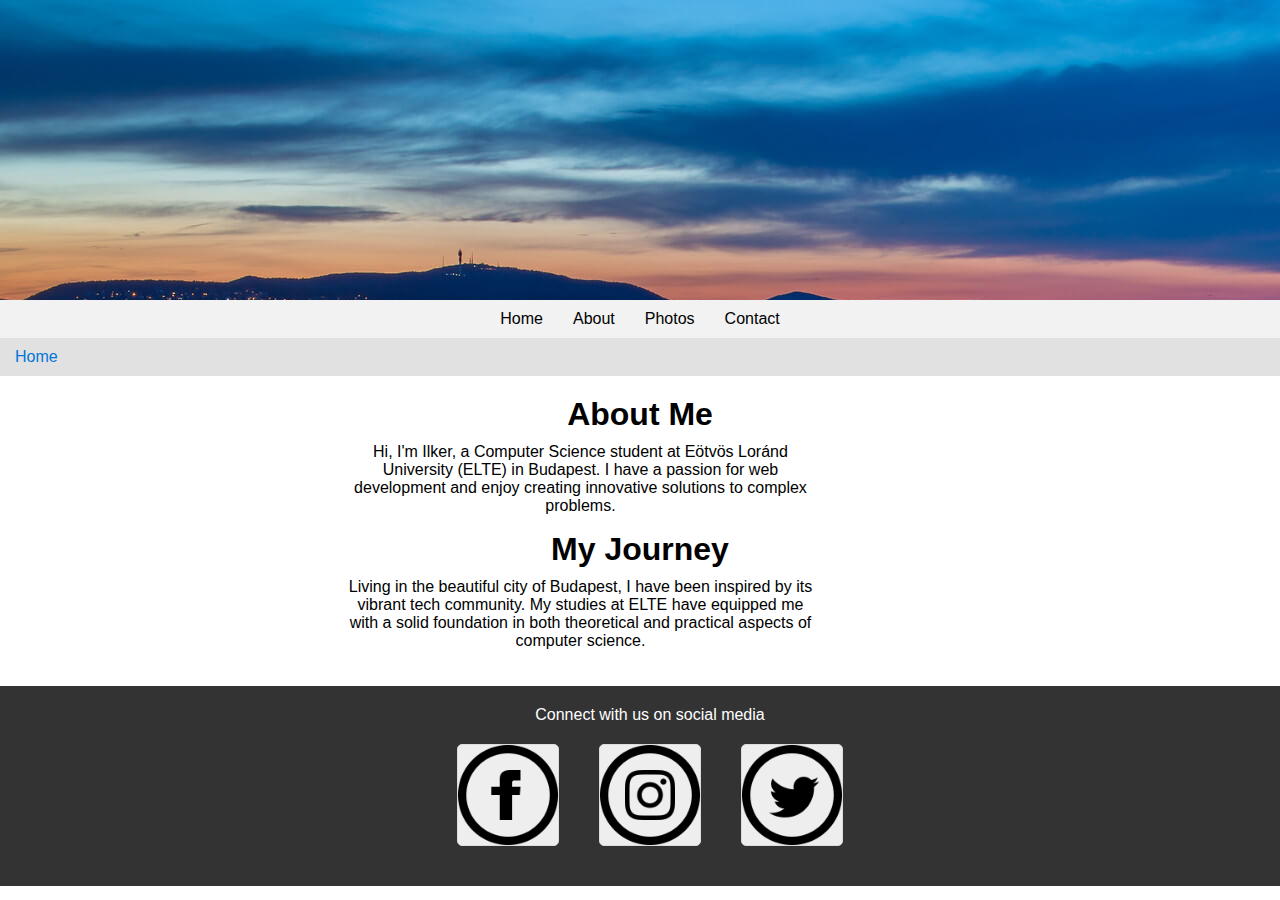
<file: index.html>
<!DOCTYPE html>
<html lang="en">
  <head>
    <meta charset="UTF-8" />
    <meta name="viewport" content="width=device-width, initial-scale=1.0" />
    <title>Webpage Layout</title>
    <link rel="stylesheet" href="styles.css" />
  </head>
  <body>
    <header>
      <div class="banner"></div>
    </header>

    <nav class="nav">
      <a href="index.html">Home</a>
      <a href="about.html">About</a>
      <a href="photos.html">Photos</a>
      <a href="contact.html">Contact</a>
    </nav>

    <!-- Breadcrumbs -->
    <div class="breadcrumb">
      <a href="index.html">Home</a>
    </div>

    <main class="content">
      <section class="column">
        <h1>About Me</h1>
        <article>
          <p>
            Hi, I'm Ilker, a Computer Science student at Eötvös Loránd
            University (ELTE) in Budapest. I have a passion for web development
            and enjoy creating innovative solutions to complex problems.
          </p>
        </article>
      </section>

      <section class="column">
        <h1>My Journey</h1>
        <article>
          <p>
            Living in the beautiful city of Budapest, I have been inspired by
            its vibrant tech community. My studies at ELTE have equipped me with
            a solid foundation in both theoretical and practical aspects of
            computer science.
          </p>
        </article>
      </section>
    </main>

    <footer>
      <div>Connect with us on social media</div>
      <div class="social-links">
        <div class="thumbnail-links">
          <a href="https://www.facebook.com/mustafailker.icoz/" target="_blank">
            <img src="facebook-thumbnail.png" alt="Facebook" />
          </a>
          <a href="https://www.instagram.com/icoz.mustafa/" target="_blank">
            <img src="instagram-thumbnail.png" alt="Instagram" />
          </a>
          <a href="https://x.com/darker2000" target="_blank">
            <img src="twitter-thumbnail.png" alt="Twitter" />
          </a>
        </div>
      </div>
    </footer>
  </body>
</html>
</file>
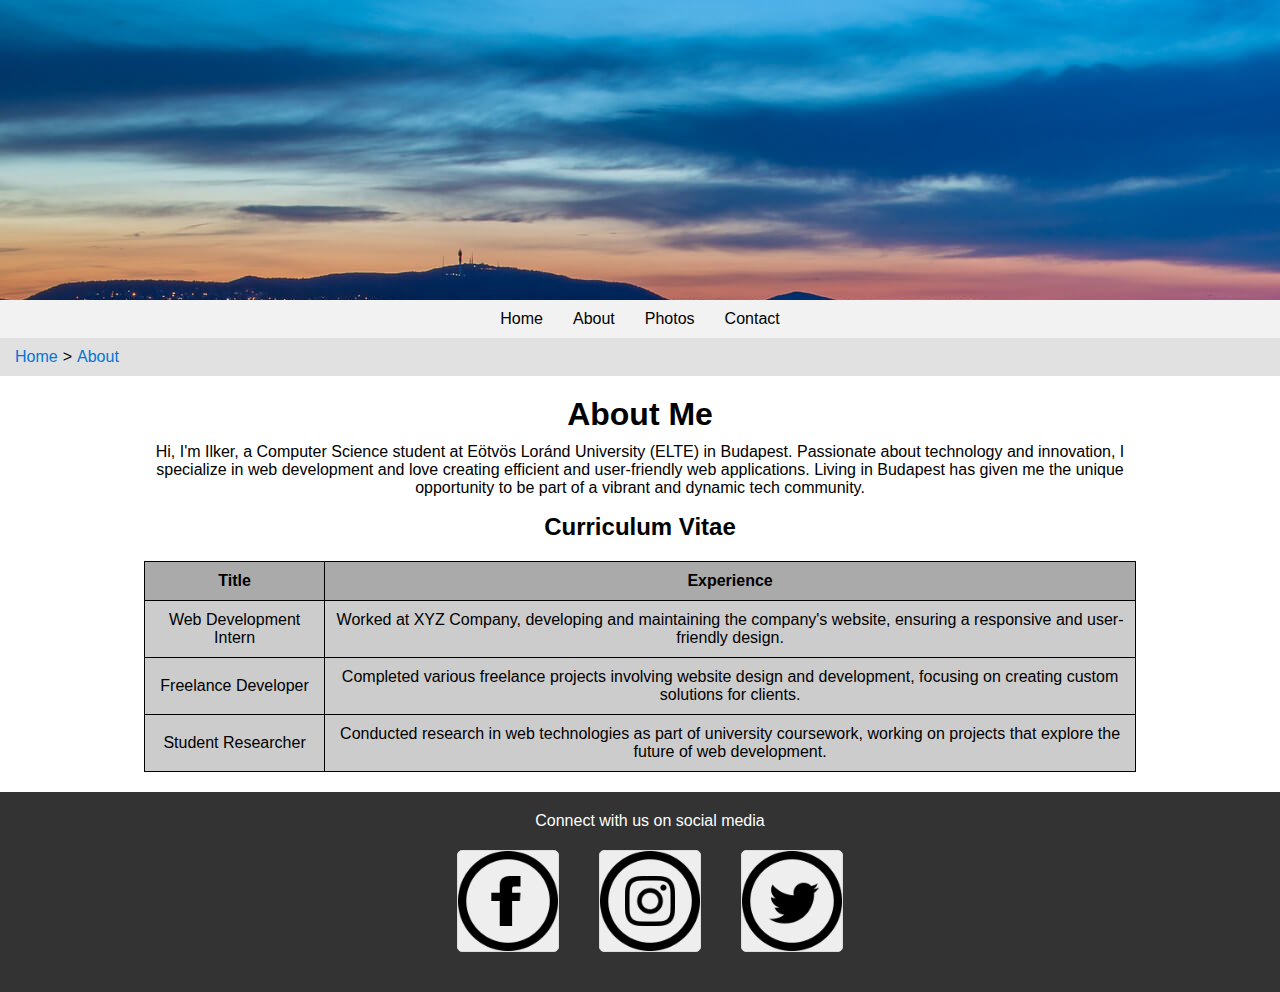
<file: about.html>
<!DOCTYPE html>
<html lang="en">
  <head>
    <meta charset="UTF-8" />
    <meta name="viewport" content="width=device-width, initial-scale=1.0" />
    <title>About Page</title>
    <link rel="stylesheet" href="styles.css" />
  </head>
  <body>
    <header></header>
    <nav>
      <a href="index.html">Home</a>
      <a href="#">About</a>
      <a href="photos.html">Photos</a>
      <a href="contact.html">Contact</a>
    </nav>
    <div class="breadcrumb">
      <a href="index.html">Home</a> <span>&gt;</span>
      <a href="about.html">About</a>
    </div>

    <div class="content">
      <h1>About Me</h1>
      <p>
        Hi, I'm Ilker, a Computer Science student at Eötvös Loránd University
        (ELTE) in Budapest. Passionate about technology and innovation, I
        specialize in web development and love creating efficient and
        user-friendly web applications. Living in Budapest has given me the
        unique opportunity to be part of a vibrant and dynamic tech community.
      </p>
      <h2>Curriculum Vitae</h2>
      <table>
        <tr>
          <th>Title</th>
          <th>Experience</th>
        </tr>
        <!-- Rows with CV details go here -->
        <tr>
          <td>Web Development Intern</td>
          <td>
            Worked at XYZ Company, developing and maintaining the company's
            website, ensuring a responsive and user-friendly design.
          </td>
        </tr>
        <tr>
          <td>Freelance Developer</td>
          <td>
            Completed various freelance projects involving website design and
            development, focusing on creating custom solutions for clients.
          </td>
        </tr>
        <tr>
          <td>Student Researcher</td>
          <td>
            Conducted research in web technologies as part of university
            coursework, working on projects that explore the future of web
            development.
          </td>
        </tr>
        <!-- Additional rows as necessary -->
      </table>
    </div>

    <!-- Optional Footer -->
    <!-- <div class="footer">Footer Content</div> -->
    <footer>
      <div>Connect with us on social media</div>
      <div class="social-links">
        <div class="thumbnail-links">
          <a href="https://www.facebook.com/mustafailker.icoz/" target="_blank">
            <img src="facebook-thumbnail.png" alt="Facebook" />
          </a>
          <a href="https://www.instagram.com/icoz.mustafa/" target="_blank">
            <img src="instagram-thumbnail.png" alt="Instagram" />
          </a>
          <a href="https://x.com/darker2000" target="_blank">
            <img src="twitter-thumbnail.png" alt="Twitter" />
          </a>
        </div>
      </div>
    </footer>
  </body>
</html>
</file>
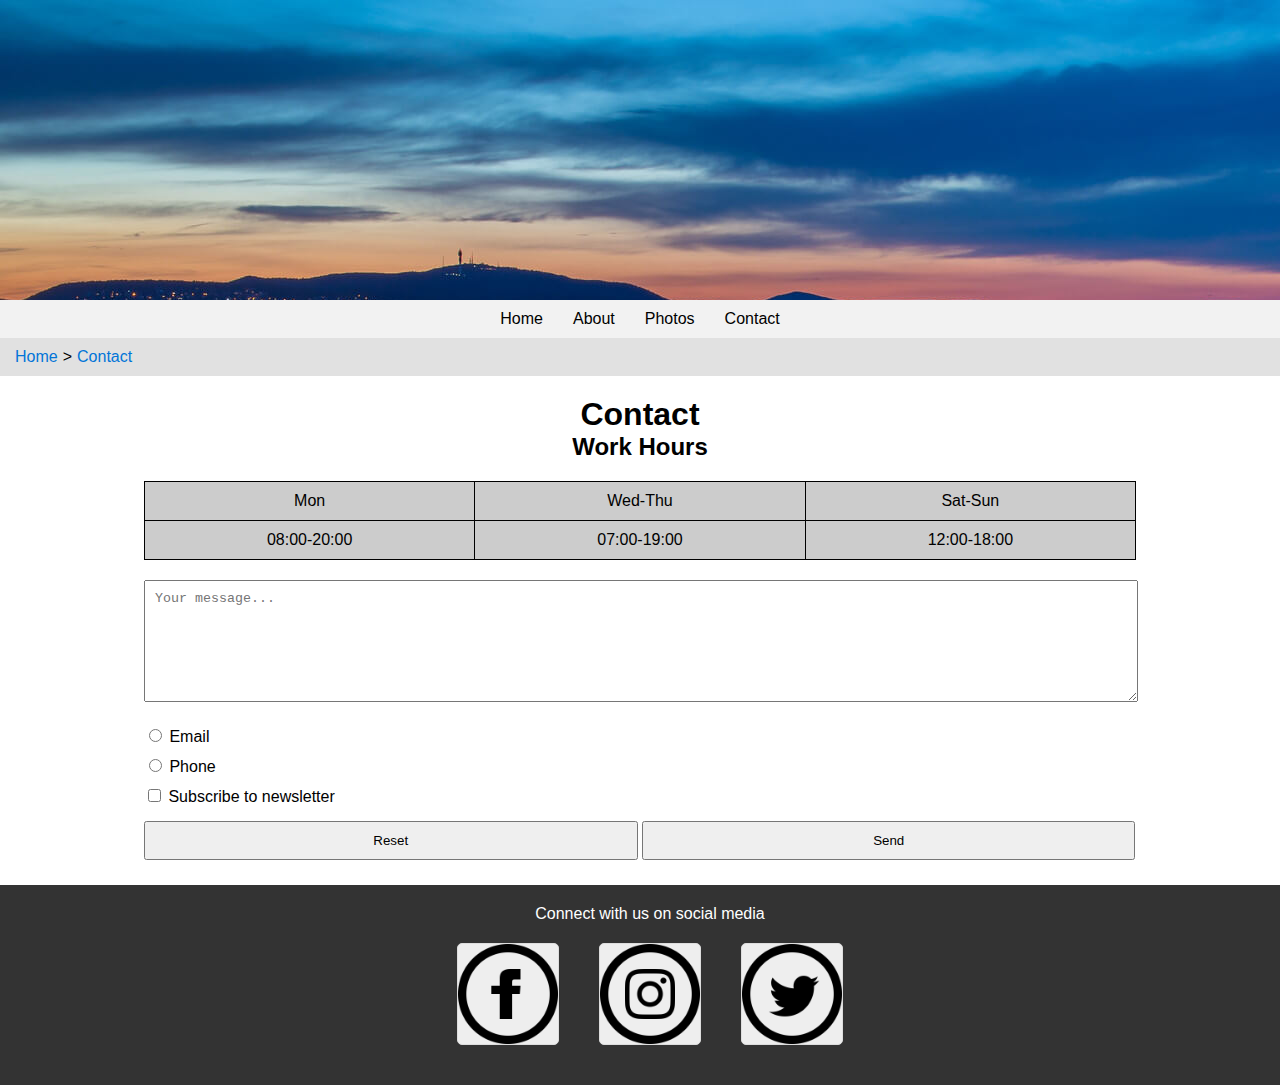
<file: contact.html>
<!DOCTYPE html>
<html lang="en">
  <head>
    <meta charset="UTF-8" />
    <meta name="viewport" content="width=device-width, initial-scale=1.0" />
    <title>Contact Page</title>
    <link rel="stylesheet" href="styles.css" />
  </head>
  <body>
    <header></header>
    <nav>
      <a href="index.html">Home</a>
      <a href="about.html">About</a>
      <a href="photos.html">Photos</a>
      <a href="contact.html">Contact</a>
    </nav>
    <div class="breadcrumb">
      <a href="index.html">Home</a> <span>&gt;</span> <a href="#">Contact</a>
    </div>

    <div class="content">
      <h1>Contact</h1>
      <h2>Work Hours</h2>
      <table>
        <tr>
          <td>Mon</td>
          <td>Wed-Thu</td>
          <td>Sat-Sun</td>
        </tr>
        <tr>
          <td>08:00-20:00</td>
          <td>07:00-19:00</td>
          <td>12:00-18:00</td>
        </tr>
      </table>

      <div class="contact-form">
        <form action="send_mail.php" method="POST">
          <textarea
            name="message"
            placeholder="Your message..."
            required
          ></textarea>

          <div>
            <label>
              <input
                type="radio"
                name="contact-method"
                value="email"
                required
              />
              Email
            </label>
            <label>
              <input
                type="radio"
                name="contact-method"
                value="phone"
                required
              />
              Phone
            </label>
          </div>

          <div>
            <label>
              <input type="checkbox" name="subscribe" value="yes" /> Subscribe
              to newsletter
            </label>
          </div>

          <input type="reset" value="Reset" />
          <input type="submit" value="Send" />
        </form>
      </div>
    </div>

    <!-- Footer with Social Links -->
    <footer>
      <div>Connect with us on social media</div>
      <div class="social-links">
        <div class="thumbnail-links">
          <a href="https://www.facebook.com/mustafailker.icoz/" target="_blank">
            <img src="facebook-thumbnail.png" alt="Facebook" />
          </a>
          <a href="https://www.instagram.com/icoz.mustafa/" target="_blank">
            <img src="instagram-thumbnail.png" alt="Instagram" />
          </a>
          <a href="https://x.com/darker2000" target="_blank">
            <img src="twitter-thumbnail.png" alt="Twitter" />
          </a>
        </div>
      </div>
    </footer>
  </body>
</html>
</file>
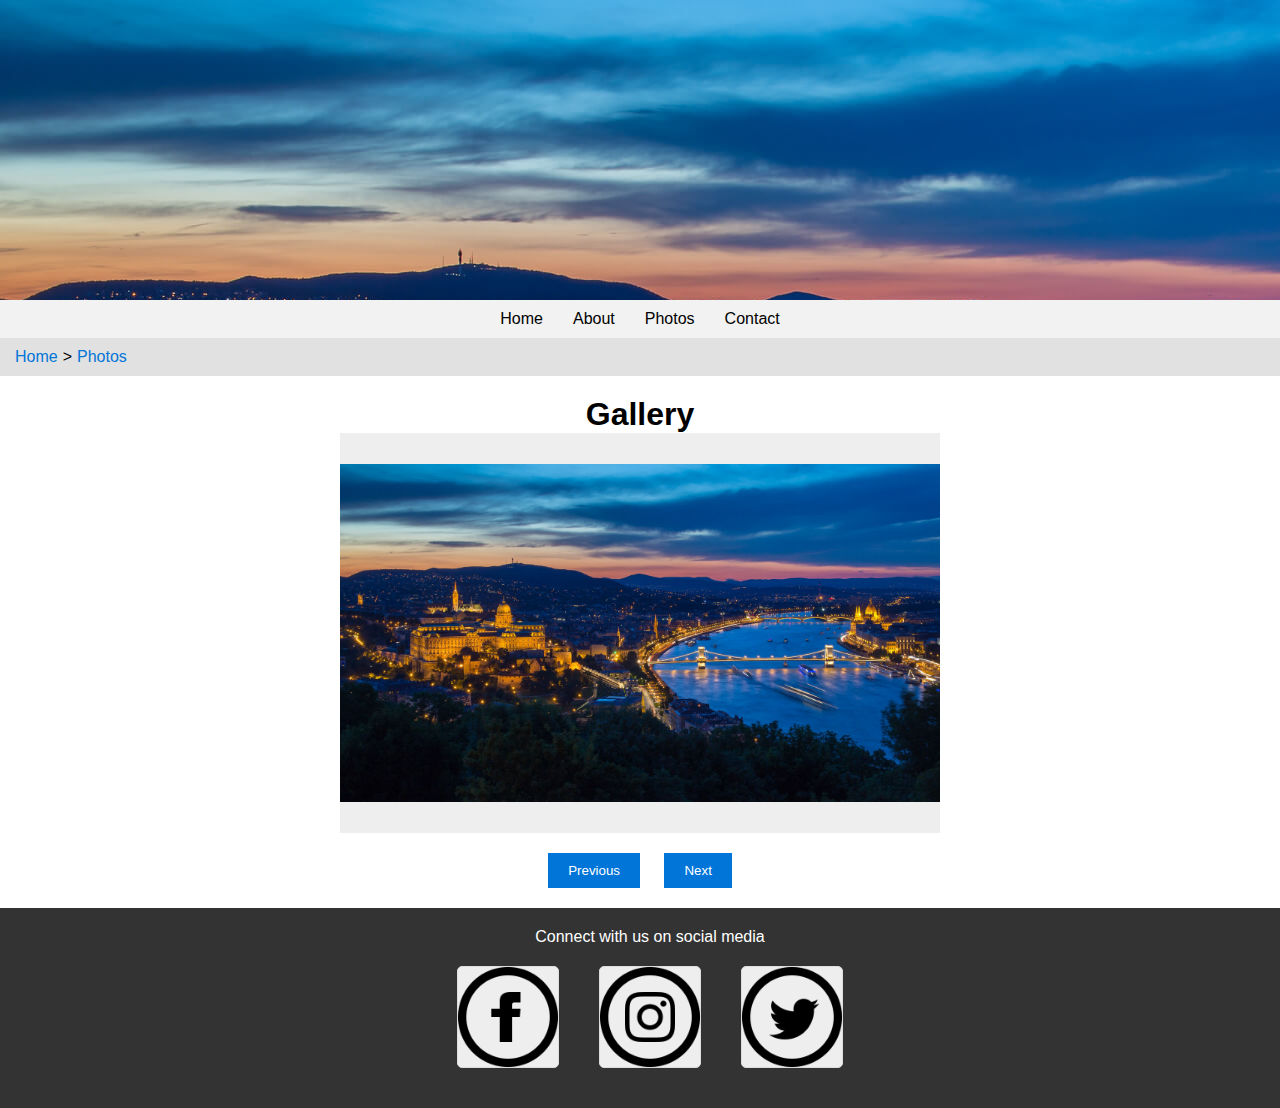
<file: photos.html>
<!DOCTYPE html>
<html lang="en">
  <head>
    <meta charset="UTF-8" />
    <meta name="viewport" content="width=device-width, initial-scale=1.0" />
    <title>Gallery Page</title>
    <link rel="stylesheet" href="styles.css" />
  </head>
  <body>
    <header></header>

    <nav>
      <a href="index.html">Home</a>
      <a href="about.html">About</a>
      <a href="#">Photos</a>
      <a href="contact.html">Contact</a>
    </nav>

    <div class="breadcrumb">
      <a href="index.html">Home</a> <span>&gt;</span>
      <a href="photos.html">Photos</a>
    </div>

    <div class="content">
      <h1>Gallery</h1>
      <div class="thumbnail">
        <img
          id="galleryImage"
          src="Buda-Castle-Chain-Bridge-and-Parliament-from-Gellert-hill-1858-2-X3-opt.jpg"
          alt="Caption for image 1"
          onclick="openOriginalSize()"
        />
      </div>
      <div class="navigation">
        <button id="prevButton">Previous</button>
        <button id="nextButton">Next</button>
      </div>
    </div>

    <script>
      const images = [
        "Buda-Castle-Chain-Bridge-and-Parliament-from-Gellert-hill-1858-2-X3-opt.jpg",
        "2560px-Budapest,_Hungary_(explored)_(14995308504).jpg",
        "budapest-danube-panorama-hd.jpg",
        "fishermansbastionfromdanube.jpg",
        // Add more images as needed
      ];

      let currentIndex = 0;

      const galleryImage = document.getElementById("galleryImage");
      const prevButton = document.getElementById("prevButton");
      const nextButton = document.getElementById("nextButton");

      prevButton.addEventListener("click", () => {
        currentIndex = currentIndex > 0 ? currentIndex - 1 : images.length - 1;
        galleryImage.src = images[currentIndex];
        galleryImage.alt = `Caption for image ${currentIndex + 1}`;
      });

      nextButton.addEventListener("click", () => {
        currentIndex = currentIndex < images.length - 1 ? currentIndex + 1 : 0;
        galleryImage.src = images[currentIndex];
        galleryImage.alt = `Caption for image ${currentIndex + 1}`;
      });

      function openOriginalSize() {
        const imageUrl = images[currentIndex];
        window.open(imageUrl, "_blank");
      }
    </script>
    <footer>
      <div>Connect with us on social media</div>
      <div class="social-links">
        <div class="thumbnail-links">
          <a href="https://www.facebook.com/mustafailker.icoz/" target="_blank">
            <img src="facebook-thumbnail.png" alt="Facebook" />
          </a>
          <a href="https://www.instagram.com/icoz.mustafa/" target="_blank">
            <img src="instagram-thumbnail.png" alt="Instagram" />
          </a>
          <a href="https://x.com/darker2000" target="_blank">
            <img src="twitter-thumbnail.png" alt="Twitter" />
          </a>
        </div>
      </div>
    </footer>
  </body>
</html>
</file>
<file: styles.css>
/* Common styles for all pages */
body {
  font-family: Arial, sans-serif;
  margin: 0;
  padding: 0;
}

header,
.banner {
  background-image: url("Buda-Castle-Chain-Bridge-and-Parliament-from-Gellert-hill-1858-2-X3-opt.jpg"); /* Replace with your actual image path */
  height: 300px;
  display: flex;
  justify-content: center;
  align-items: center;
}

header {
  background-image: url("Buda-Castle-Chain-Bridge-and-Parliament-from-Gellert-hill-1858-2-X3-opt.jpg"); /* Replace with your actual image path */
}

.banner p {
  font-size: 2rem;
  color: white;
}

.nav,
nav {
  background-color: #f2f2f2;
  display: flex;
  justify-content: center;
  padding: 10px 0;
}

.nav a,
nav a {
  margin: 0 15px;
  text-decoration: none;
  color: black;
}

.nav a:hover,
nav a:hover {
  text-decoration: underline;
}

.breadcrumb {
  padding: 10px 15px;
  background-color: #e1e1e1;
  display: flex;
}

.breadcrumb a {
  color: #0275d8;
  text-decoration: none;
}

.breadcrumb a:hover {
  text-decoration: underline;
}

.breadcrumb span {
  margin: 0 5px;
}

.content {
  padding: 20px;
  display: flex;
  justify-content: space-around; /* Changed to space-around for equal spacing */
  align-items: center;
  flex-direction: column;
}

.column {
  width: 48%;
  display: flex;
  flex-direction: column;
  align-items: center;
  text-align: center; /* Added text-align for centering */
}

.column h2,
h1,
h2 {
  margin: 0;
  text-align: center;
}

.column p,
p,
table {
  margin-top: 10px;
  width: 80%;
  text-align: center; /* Changed text alignment to center */
}

table {
  margin-top: 20px;
  border-collapse: collapse;
}

th,
td {
  background-color: #ccc;
  padding: 10px;
  border: 1px solid #000;
}

th {
  background-color: #aaa;
}

.contact-form {
  width: 80%;
  margin-top: 20px;
}

.contact-form textarea {
  width: calc(100% - 20px);
  height: 100px;
  margin-bottom: 10px;
  padding: 10px;
}

.contact-form input[type="reset"],
.contact-form input[type="button"],
.contact-form input[type="submit"] {
  padding: 10px;
  width: calc(50% - 2.5px);
  margin: 5px 0;
  cursor: pointer;
}

.contact-form label {
  display: block;
  margin: 10px 0;
}

.footer,
footer {
  background-color: #333; /* Dark grey background */
  color: white;
  text-align: center;
  padding: 20px 10px;
  position: relative;
  bottom: 0;
  width: 100%;
}

.footer .social-links,
footer .social-links {
  margin: 20px 0;
  text-align: center;
}

.footer .social-links a,
footer .social-links a {
  margin: 0 10px;
  text-decoration: none;
  color: #0275d8;
}

.footer .social-links a:hover,
footer .social-links a:hover {
  text-decoration: underline;
}

/* Additional styles for the gallery page */
.thumbnail {
  width: 600px; /* Fixed width */
  height: 400px; /* Fixed height */
  display: flex;
  justify-content: center;
  align-items: center;
  background-color: #eee; /* Background color for the frame */
  overflow: hidden; /* Hide overflow content */
}

.thumbnail img {
  max-width: 100%; /* Ensure the image does not exceed the frame dimensions */
  max-height: 100%;
}

.navigation {
  margin-top: 20px;
}

.navigation button {
  padding: 10px 20px;
  margin: 0 10px;
  cursor: pointer;
  border: none;
  background-color: #0275d8;
  color: white;
}

.navigation button:hover {
  background-color: #025aa5;
}

.social-links {
  margin: 20px 0;
  text-align: center;
}

.social-links a {
  margin: 0 10px;
  text-decoration: none;
  color: #0275d8;
}

.social-links a:hover {
  text-decoration: underline;
}

/* Thumbnail links styling */
.thumbnail-links {
  display: flex;
  justify-content: center;
  gap: 20px;
}

.thumbnail-links a {
  display: block;
  width: 100px;
  height: 100px;
  background-color: #eee;
  overflow: hidden;
  border: 1px solid #ddd;
  border-radius: 5px;
  text-align: center;
  line-height: 100px;
  color: white;
}

.thumbnail-links a img {
  width: 100%;
  height: 100%;
  object-fit: cover;
  transition: transform 0.3s;
}

.thumbnail-links a:hover img {
  transform: scale(1.1);
}

/* Styling visited and non-visited links */
a:visited {
  color: #551a8b;
}

/* Responsive design */
@media (max-width: 1200px) {
  .column {
    width: 100%;
  }
}

@media (max-width: 768px) {
  .content {
    flex-direction: column;
  }

  .column {
    width: 100%;
  }
}

/* Print styles */
@media print {
  .nav,
  .footer,
  .banner,
  .breadcrumb {
    display: none;
  }

  .content {
    padding: 0;
    width: 100%;
  }
}
</file>
